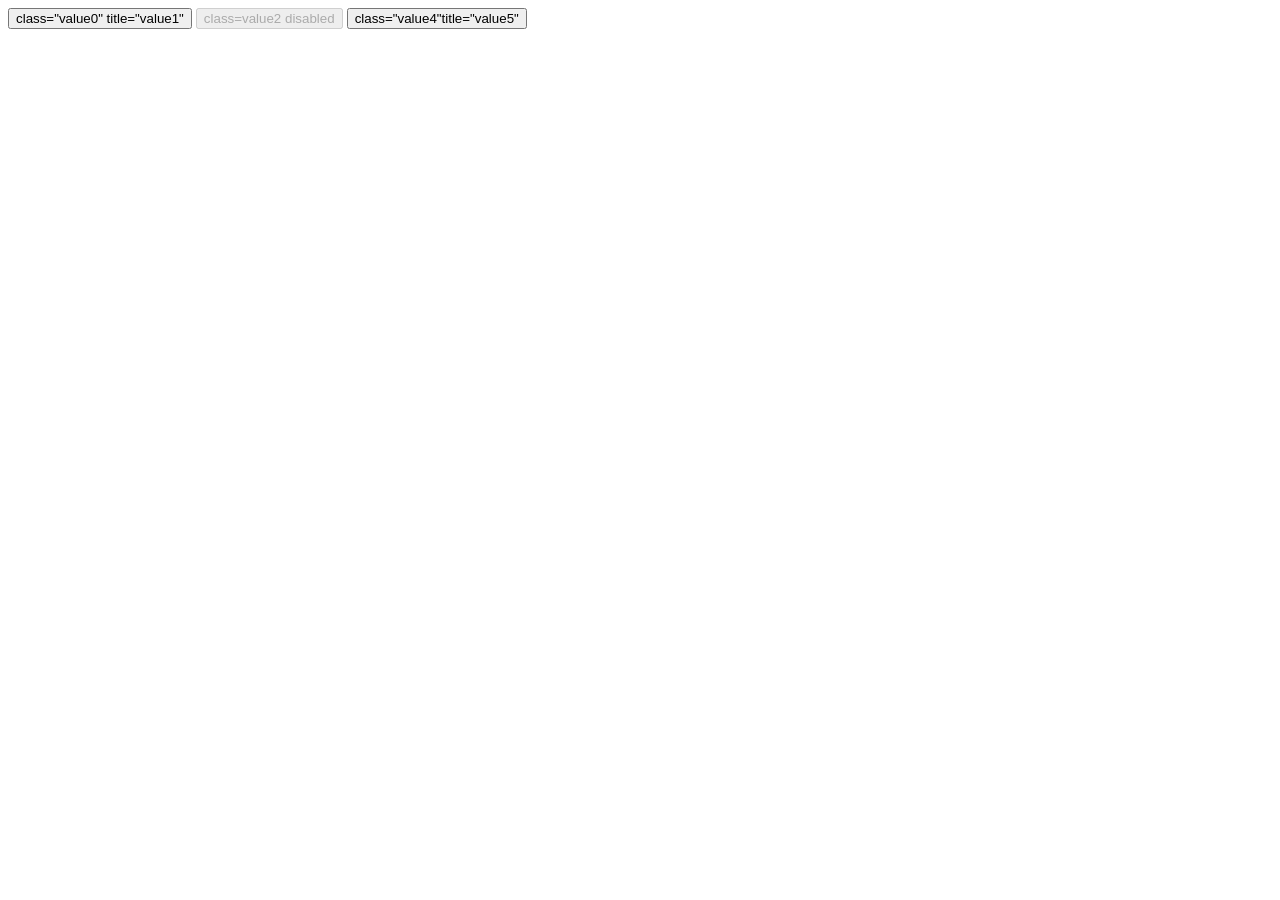
<file: static/node_modules/htmlparser2/test/Documents/Attributes.html>
<!doctype html>
<html>
<head>
	<title>Attributes test</title>
</head>
<body>
	<!-- Normal attributes -->
	<button id="test0" class="value0" title="value1">class="value0" title="value1"</button>

	<!-- Attributes with no quotes or value -->
	<button id="test1" class=value2 disabled>class=value2 disabled</button>

	<!-- Attributes with no space between them. No valid, but accepted by the browser -->
	<button id="test2" class="value4"title="value5">class="value4"title="value5"</button>
</body>
</html>
</file>
